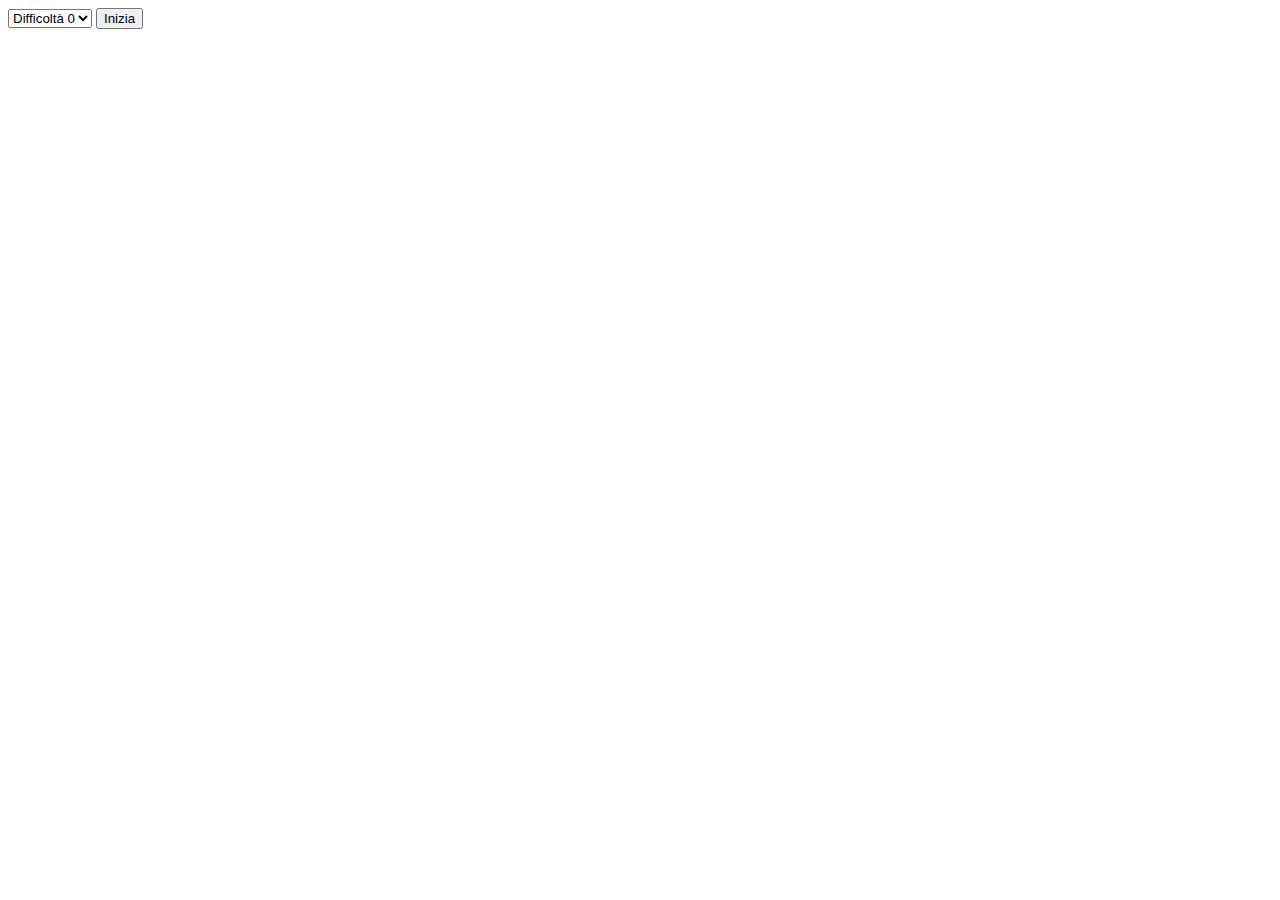
<file: index.html>
<!DOCTYPE html>
<html lang="en" dir="ltr">
  <head>
    <meta charset="utf-8">
    <title></title>
    <script src="js/function.js" charset="utf-8"></script>
  </head>
  <body>
    <select id="selectDiff">
      <option value="1">Difficoltà 0</option>
      <option value="2">Difficoltà 1</option>
      <option value="3">Difficolta 2</option>
    </select>
    <button id="startbtn">Inizia</button>

    <script src="js/script.js" charset="utf-8"></script>
  </body>
</html>
</file>
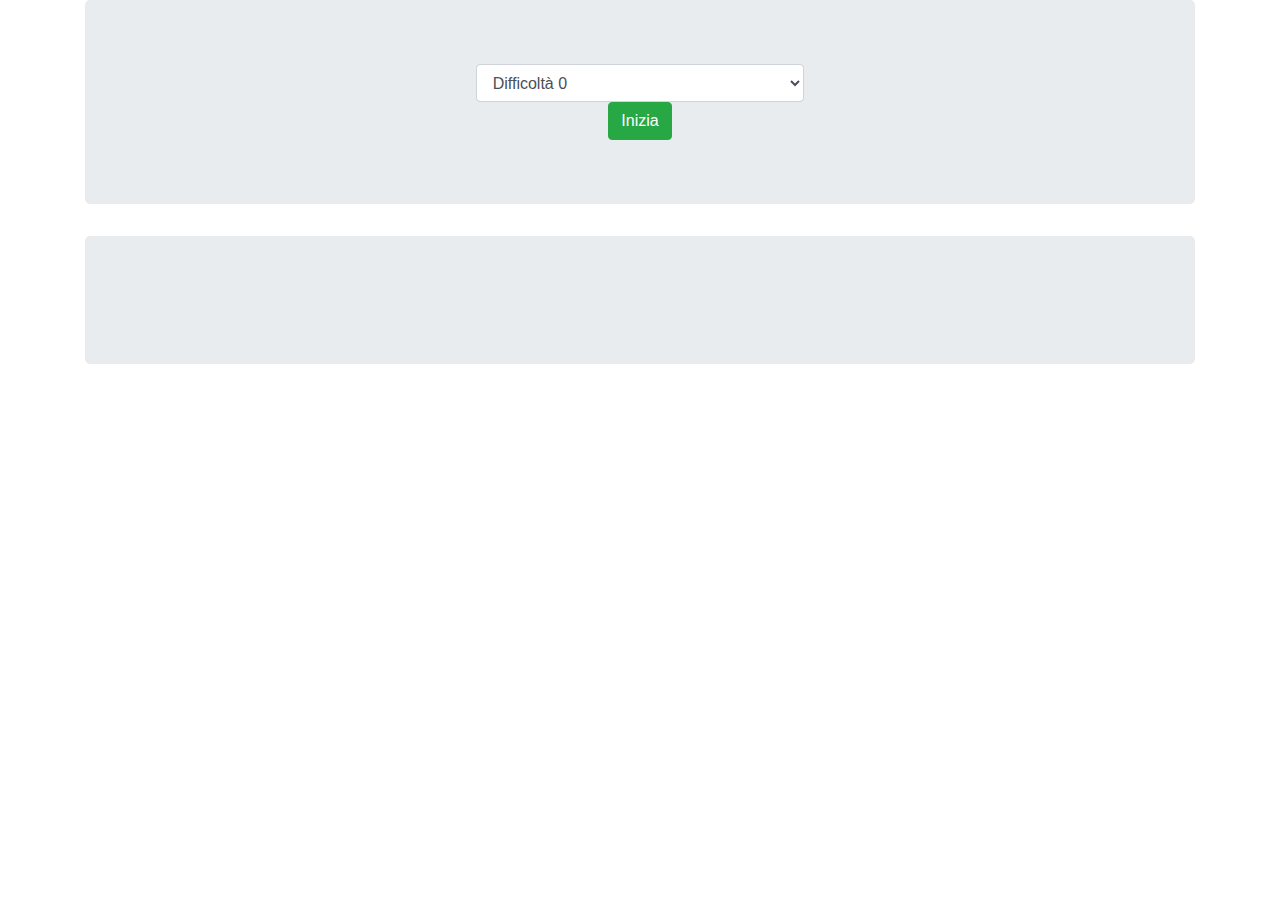
<file: bonus2/index.html>
<!DOCTYPE html>
<html lang="en" dir="ltr">
  <head>
    <meta charset="utf-8">
    <title></title>
    <link rel="stylesheet" href="https://stackpath.bootstrapcdn.com/bootstrap/4.5.2/css/bootstrap.min.css" integrity="sha384-JcKb8q3iqJ61gNV9KGb8thSsNjpSL0n8PARn9HuZOnIxN0hoP+VmmDGMN5t9UJ0Z" crossorigin="anonymous">
    <link rel="stylesheet" href="css/style.css">
    <script src="js/function.js" charset="utf-8"></script>
  </head>
  <body>
    <div class="container">
      <div class="jumbotron">
        <div class="row justify-content-center">
          <div class="col-4 text-center">
            <select id="selectDiff" class="form-control">
              <option value="1">Difficoltà 0</option>
              <option value="2">Difficoltà 1</option>
              <option value="3">Difficolta 2</option>
            </select>
            <button id="startbtn" class="btn btn-success">Inizia</button>
          </div>
        </div>
      </div>
      <div class="jumbotron">
        <div class="row justify-content-center">
          <div class="col-6">
            <div class="d-flex flex-wrap justify-content-center" id="boss-box">
            </div>
          </div>
        </div>
      </div>
    </div>
    <script src="js/script.js" charset="utf-8"></script>
  </body>
</html>
</file>
<file: bonus2/css/style.css>
.btn-box{
  background-color:gray;
  padding:15px;
}

.flex-control-custom{
  flex: 0 0 10%;
}
.flex-control-custom > button{
font-size: 0px;
}

.bg-succ{
  background-color: green;
}

.bg-err{
  background-color: red;
}
</file>
